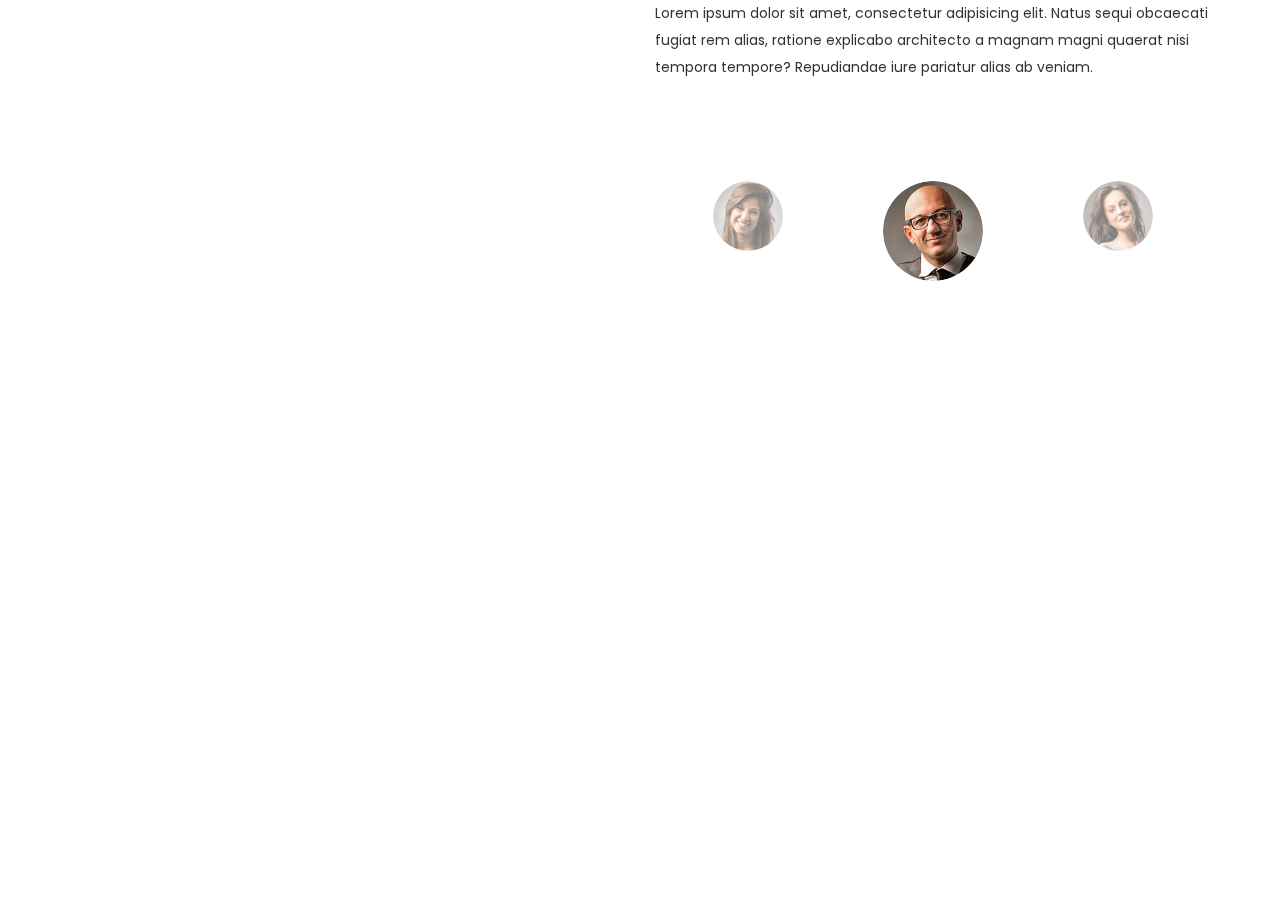
<file: index.html>
<!DOCTYPE html>
<html lang="en">
<head>
    <meta charset="UTF-8">
    <meta http-equiv="X-UA-Compatible" content="IE=edge">
    <meta name="viewport" content="width=device-width, initial-scale=1">
    <title>Center Mode</title>
    <link rel="stylesheet" href="css/bootstrap.min.css">
    <link rel="stylesheet" href="css/font-awesome.min.css">
    <link rel="stylesheet" href="css/slick.css">
    <link rel="shortcut icon" type="img/icon" href="images/icon_2.png">
    <link href="https://fonts.googleapis.com/css?family=Poppins:400,400i,600,700,700i,800" rel="stylesheet">
    <link rel="stylesheet" href="css/style.css">
</head>
<body>
   <div class="container-fluid">
       <div class="container">
          <div class="row">
              <div class="col-xs-12 col-sm-12 col-md-6"></div>
              <div class="col-xs-12 col-sm-12 col-md-6">
                   <div class="slick-syncing">
                       <div class="description">
                           <p>Lorem ipsum dolor sit amet, consectetur adipisicing elit. Natus sequi obcaecati fugiat rem alias, ratione explicabo architecto a magnam magni quaerat nisi tempora tempore? Repudiandae iure pariatur alias ab veniam.</p>
                       </div>
                       <div class="description">
                           <p>Lorem ipsum dolor sit amet, consectetur adipisicing elit. Natus sequi obcaecati fugiat rem alias, ratione explicabo architecto a magnam magni quaerat nisi tempora tempore? Repudiandae iure pariatur alias ab veniam.</p>
                       </div>
                       <div class="description">
                           <p>Lorem ipsum dolor sit amet, consectetur adipisicing elit. Natus sequi obcaecati fugiat rem alias, ratione explicabo architecto a magnam magni quaerat nisi tempora tempore? Repudiandae iure pariatur alias ab veniam.</p>
                       </div>
                       <div class="description">
                           <p>Lorem ipsum dolor sit amet, consectetur adipisicing elit. Natus sequi obcaecati fugiat rem alias, ratione explicabo architecto a magnam magni quaerat nisi tempora tempore? Repudiandae iure pariatur alias ab veniam.</p>
                       </div>
                   </div>
                   <div class="center-mode">
                       <div class="mood-img">
                           <img src="images/member-1.png" alt="">
                       </div>
                       <div class="mood-img">
                           <img src="images/member-2.png" alt="">
                       </div>
                       <div class="mood-img">
                           <img src="images/member-3.png" alt="">
                       </div>
                       <div class="mood-img">
                           <img src="images/member-4.png" alt="">
                       </div>
                   </div>
              </div>
          </div>
       </div>
   </div>
   <!--end of students review-->
    <!--end of all-->
    <script src="js/jquery-2.1.3jquery.min.js"></script>
    <script src="js/bootstrap.min.js"></script>
    <script src="js/slick.min.js"></script>
    <script src="js/custom.js"></script>
</body>
</html>
</file>
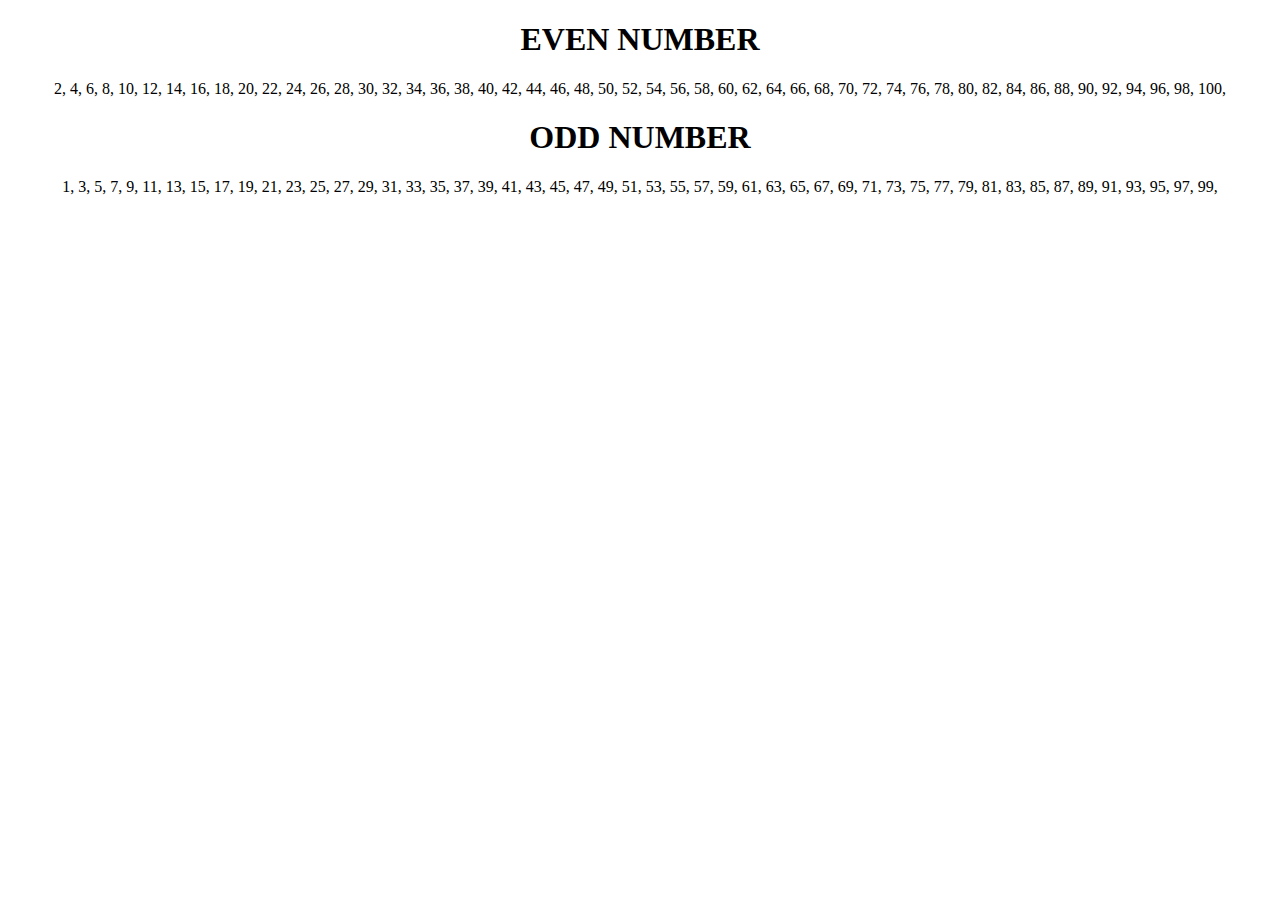
<file: odd and even-number.html>
<!DOCTYPE html>
<html lang="en">
<head>
    <meta charset="UTF-8">
    <title>JavaScript</title>
</head>
<body>
    <center>
        <h1>EVEN NUMBER</h1>
   <script>
       var i;

        for(i=2;i<=100;i+=2){
            
            document.write(i+","+" ");
            
        }
   </script>
   
   <h1>ODD NUMBER</h1>
   <script>
       var i;

        for(i=1;i<=100;i+=2){
            
            document.write(i+","+" ");
            
        }
   </script>
    </center>
</body>
</html>
</file>
<file: css/style.css>
/*
Template Name:RESPONSIVE DESIGN
Author: Sell My House Fast
Batch: Web-1706
Date: 08 October 2017
*/


*{
    margin: 0;
    padding: 0;
    outline: 0;
}

a{
    text-decoration: none;
}
a:hover,a:focus{
	text-decoration: none;
}

ul,ol{
    list-style-type: none;
    text-decoration: none;
	margin: 0;
}
div{
	outline: 0;
}
h1, h2, h3, h4, h5, h6, p{
	margin: 0;
	padding: 0;
}
h1, h2, h3, h4, h5, h6{
    color: #111;
    font-weight: 700;
    letter-spacing: 2px;
}
.cnt{
    padding: 0;
}

.cl{
    margin-left: 0;
    margin-right: 0;
    padding-left: 0;
    padding-right: 0;
    padding-bottom: 0;
}
*{
	outline: none;
}

img{
    border: 0;
}

/*CSS STARTS*/

body{
    font-family: 'Poppins', sans-serif;
    font-weight: 400;
    background-color: #fff;
    line-height: 27px;
}

.mood-img{
    margin-top: 100px;
}

.mood-img img{
    height: 70px;
    width: 70px;
    border-radius: 50%;
    opacity: 0.5;
    margin: 0 auto;
    transition: 0.3s;
}

.slick-slide.slick-current.slick-active.slick-center img{
    height: 100px;
    width: 100px;
    border-radius: 50%;
    opacity: 1;
    margin: 0 auto;
    
}
</file>
